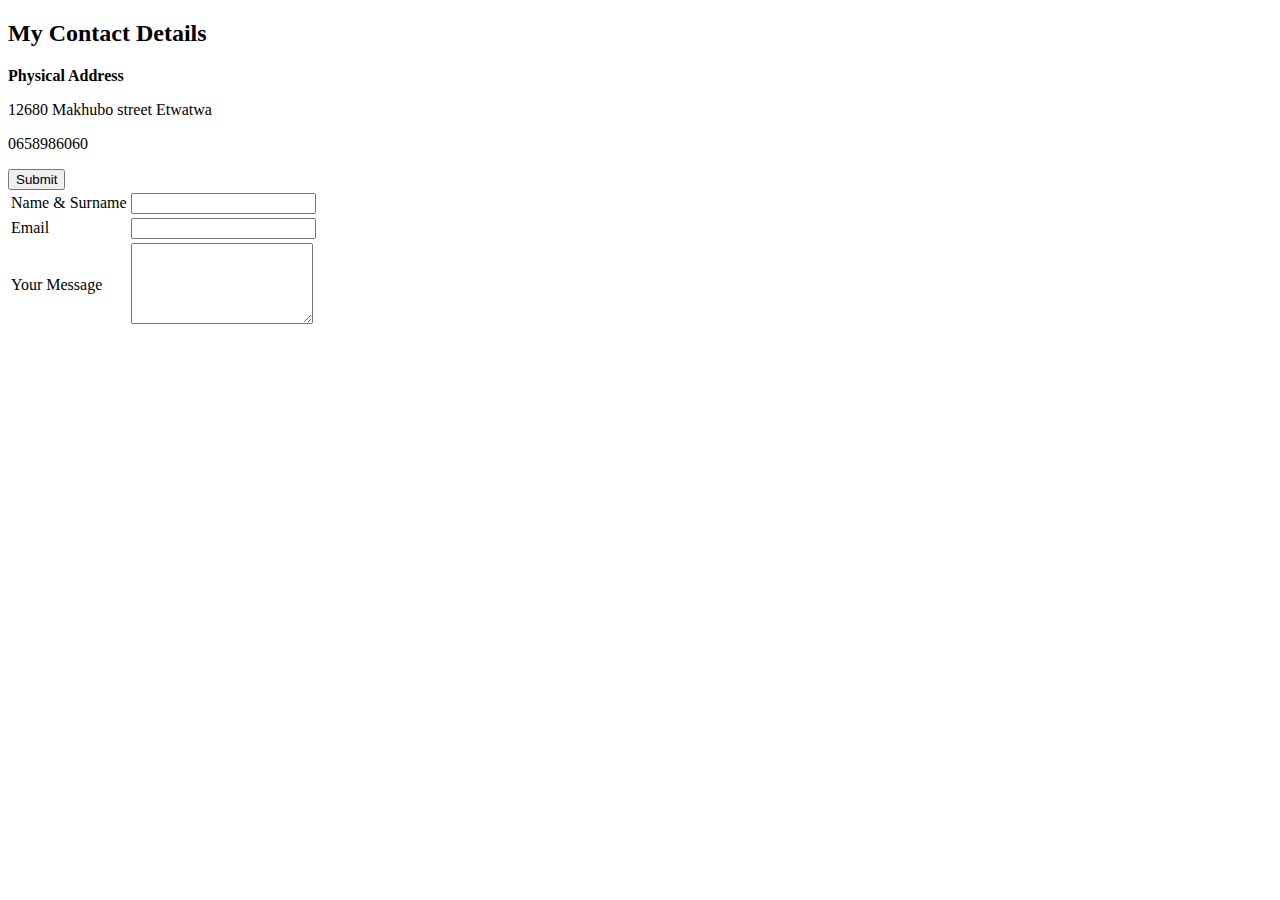
<file: contactme.html>
<!DOCTYPE html>
<html lang="en">
  <head>
    <meta charset="UTF-8" />
    <meta name="viewport" content="width=device-width, initial-scale=1.0" />
    <meta http-equiv="X-UA-Compatible" content="ie=edge" />
    <title>Contact Me</title>
  </head>
  <body>
    <h2>My Contact Details</h2>
    <b>Physical Address</b>
    <p>12680 Makhubo street Etwatwa</p>
    <p>0658986060</p>
    <p><sipsthanjekwayo@gmail class="com"></sipsthanjekwayo@gmail></p>
    <form action="mail:sipsthanjekwayo@gmail.com" method="post">
      <table>
        <tr>
          <td><label for="">Name & Surname</label></td>
          <td><input type="text" name="yourName" id="" /><br /></td>
        </tr>
        <tr>
          <td>
            <label for="">Email</label>
          </td>
          <td><input type="email" name="yourEmail" id="" /><br /></td>
        </tr>
        <tr>
          <td><label for="">Your Message</label></td>
          <td>
            <textarea
              name="yourMessage"
              id="yourMessage"
              cols="20"
              rows="5"
            ></textarea>
          </td>
        </tr>
        <tr>
          <input type="submit" value="Submit" />
        </tr>
      </table>
    </form>
  </body>
</html>
</file>
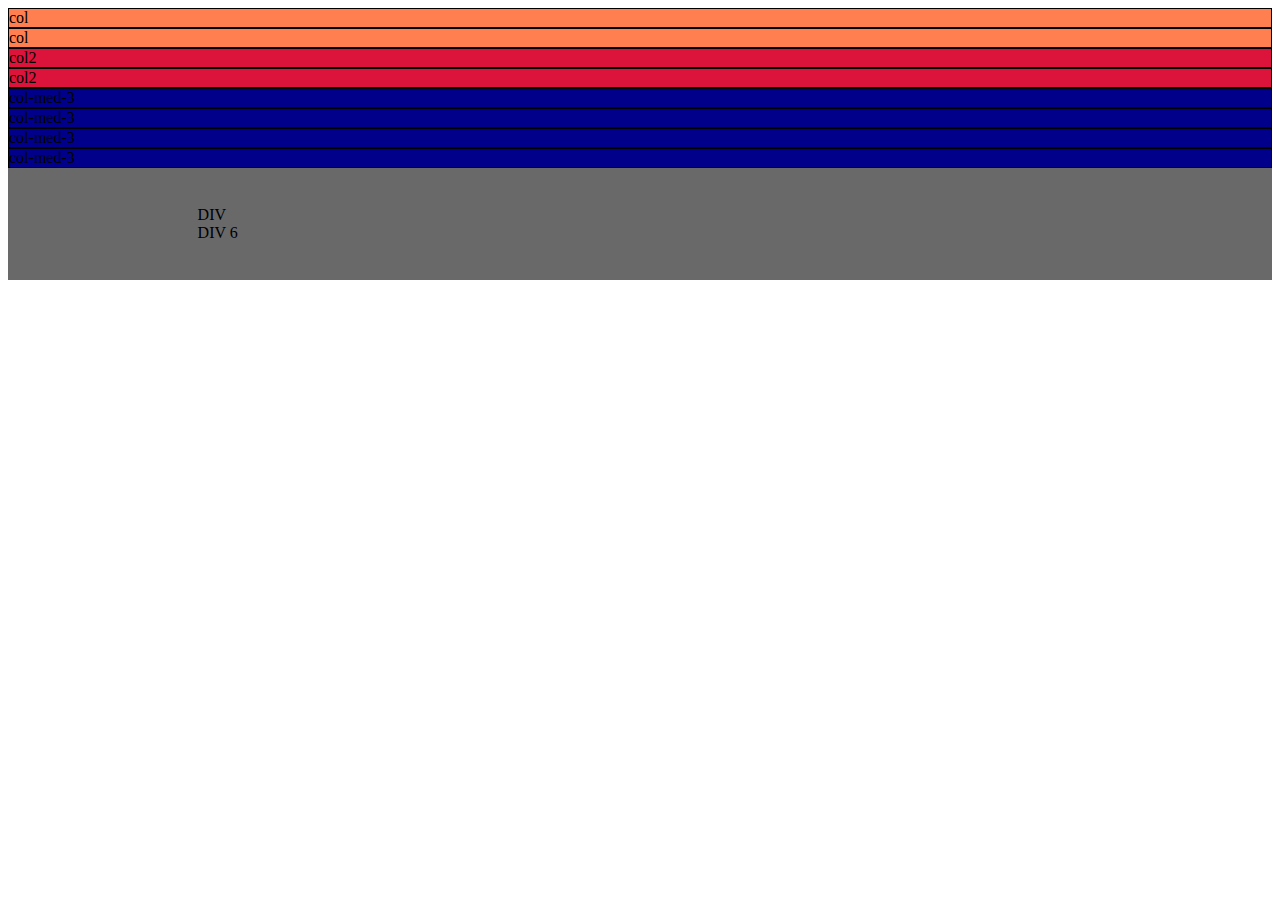
<file: play.html>
<!DOCTYPE html>
<html lang="en">
<head>
    <meta charset="UTF-8">
    <meta http-equiv="X-UA-Compatible" content="IE=edge">
    <meta name="viewport" content="width=device-width, initial-scale=1.0">
    <title>Document</title>
    <link href="https://cdn.jsdelivr.net/npm/bootstrap@5.0.2/dist/css/bootstrap.min.css" rel="stylesheet" integrity="sha384-EVSTQN3/azprG1Anm3QDgpJLIm9Nao0Yz1ztcQTwFspd3yD65VohhpuuCOmLASjC" crossorigin="anonymous">
</head>
<body>
   <div class="row" >
    <div class="col" style="background-color: coral; border: 1px solid;"> col </div>
    <div class="col" style="background-color: coral; border: 1px solid;">col </div>
   </div> 

   <!-- 2nd div -->
<div class="row">
    <div class="col-6" style="background-color: crimson; border: 1px solid;">col2</div>
    <div class="col-6" style="background-color: crimson; border: 1px solid;"> col2</div>
</div>
<!-- 3rd div -->
<div class="row"> 
    <div class="col-lg-3 col-md-4 col-sm-1" style="background-color: darkblue; border: 1px solid;">col-med-3  </div>
    <div class="col-lg-3 col-md-4 col-sm-1" style="background-color: darkblue; border: 1px solid;">col-med-3  </div>
    <div class="col-lg-3 col-md-4 col-sm-1" style="background-color: darkblue; border: 1px solid;">col-med-3  </div>
    <div class="col-lg-3 col-md-4 col-sm-1" style="background-color: darkblue; border: 1px solid;">col-med-3  </div>
</div>

<div class="container" style="background-color: dimgray; padding: 3% 15%;" >
<div class="row">
    <div class="col-lg-6" >
            DIV
    </div>
    <div class="col-lg-6">
        DIV 6   
    </div>
</div>
</div>
</body>
</html>
</file>
